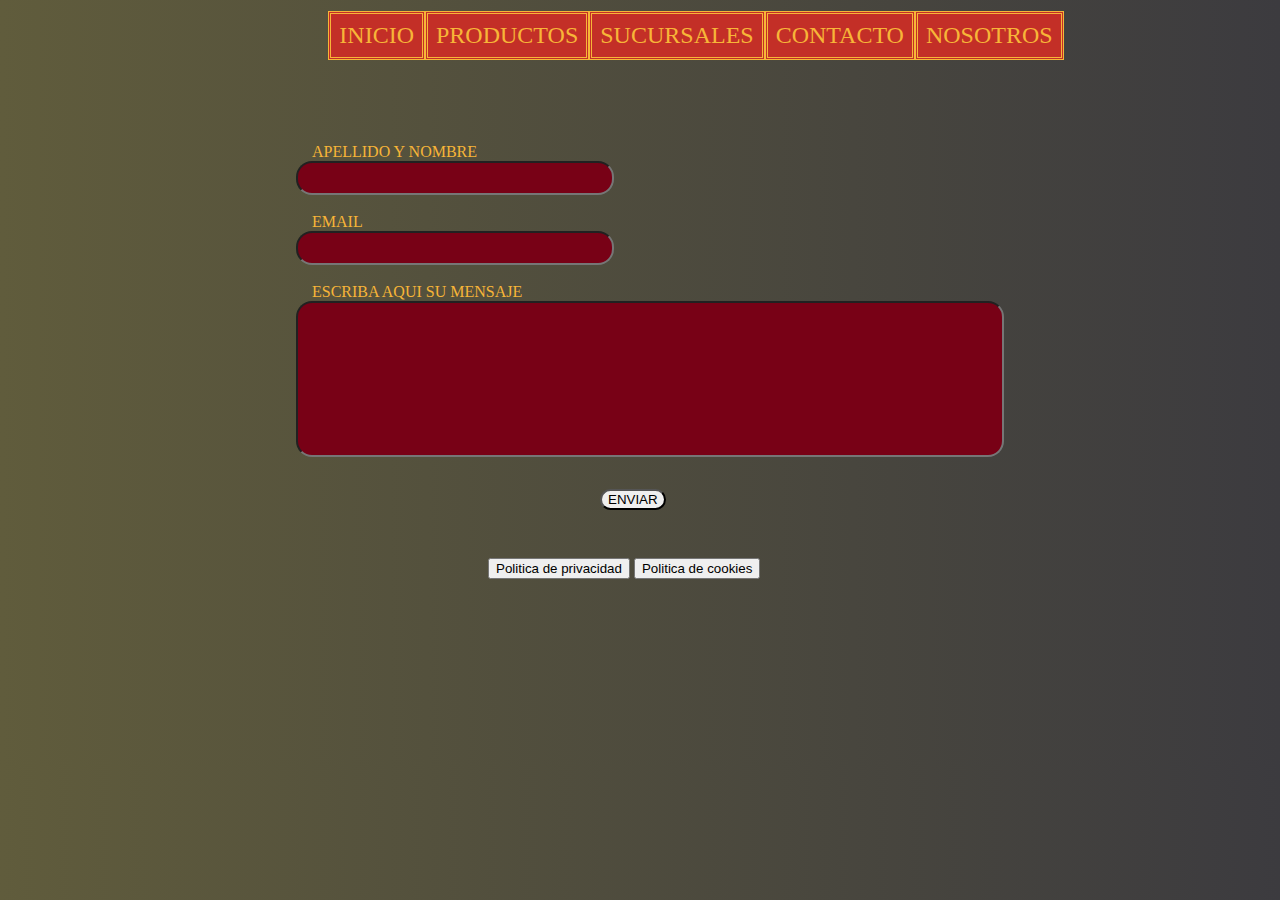
<file: vistas/contacto.html>
<!DOCTYPE html>
<html lang="en">
<head>
    <link href="https://cdn.jsdelivr.net/npm/bootstrap@5.1.3/dist/css/bootstrap.min.css" rel="stylesheet" integrity="sha384-1BmE4kWBq78iYhFldvKuhfTAU6auU8tT94WrHftjDbrCEXSU1oBoqyl2QvZ6jIW3" crossorigin="anonymous"> 
    <link rel="stylesheet" href="/estilos/main.css">
    <meta charset="UTF-8">
    <meta http-equiv="X-UA-Compatible" content="IE=edge">
    <meta name="description" content="Tu opinión nos interesa">
    <meta name="keywords" content="CONTACTO, ENVIAR, EMAIL, MENSAJE">
    <meta name="viewport" content="width=device-width, initial-scale=1.0">
    <link rel="stylesheet" href="https://cdnjs.cloudflare.com/ajax/libs/font-awesome/6.0.0-beta3/css/all.min.css" integrity="sha512-Fo3rlrZj/k7ujTnHg4CGR2D7kSs0v4LLanw2qksYuRlEzO+tcaEPQogQ0KaoGN26/zrn20ImR1DfuLWnOo7aBA==" crossorigin="anonymous" referrerpolicy="no-referrer" />
    <title>Empanadas|Charlemos!</title>
</head>
<body>
    <header>
        <nav>
          <a href="../index.html">INICIO</a>
          <a href="./productos.html">PRODUCTOS</a>
          <a href="./Sucursales.html">SUCURSALES</a>
          <a href="#">CONTACTO</a>
          <a href="./Nosotros.html">NOSOTROS</a>
        </nav>
      </header>
    <main>
    <table>
      <div>
          <form action="" method="get" enctype="text/plain">
            <label>APELLIDO Y NOMBRE</label><input type="text"/> 
      <br>  <label>EMAIL</label><input type="email" />
      <br>  <label>ESCRIBA AQUI SU MENSAJE</label><input type="text"  style="height: 150px; width: 700px;">
               <button type="button" class="btn btn-danger">ENVIAR</button>
          </form>
       </div>   
    </table>
    </main>
      <footer>
        <div class="piePagina__logoredes">
          <a href="https://facebook.com">
            <i class="fa-brands fa-facebook"></i>
          </a>
          <a href="https://instagram.com">
            <i class="fa-brands fa-instagram"></i>
          </a>
          <a href="https://youtube.com">
            <i class="fa-brands fa-youtube"></i>
          </a>
        </div>
        
      <section class="botones__Politicas">
        <button class="boton__politica" type="button"> Politica de privacidad </button>
        <button class="boton__cookies" type="button">Politica de cookies </button>
      </section>
      </footer>
      <script src="https://cdn.jsdelivr.net/npm/bootstrap@5.1.3/dist/js/bootstrap.bundle.min.js" integrity="sha384-ka7Sk0Gln4gmtz2MlQnikT1wXgYsOg+OMhuP+IlRH9sENBO0LRn5q+8nbTov4+1p" crossorigin="anonymous"></script>
</body>
</html>
</file>
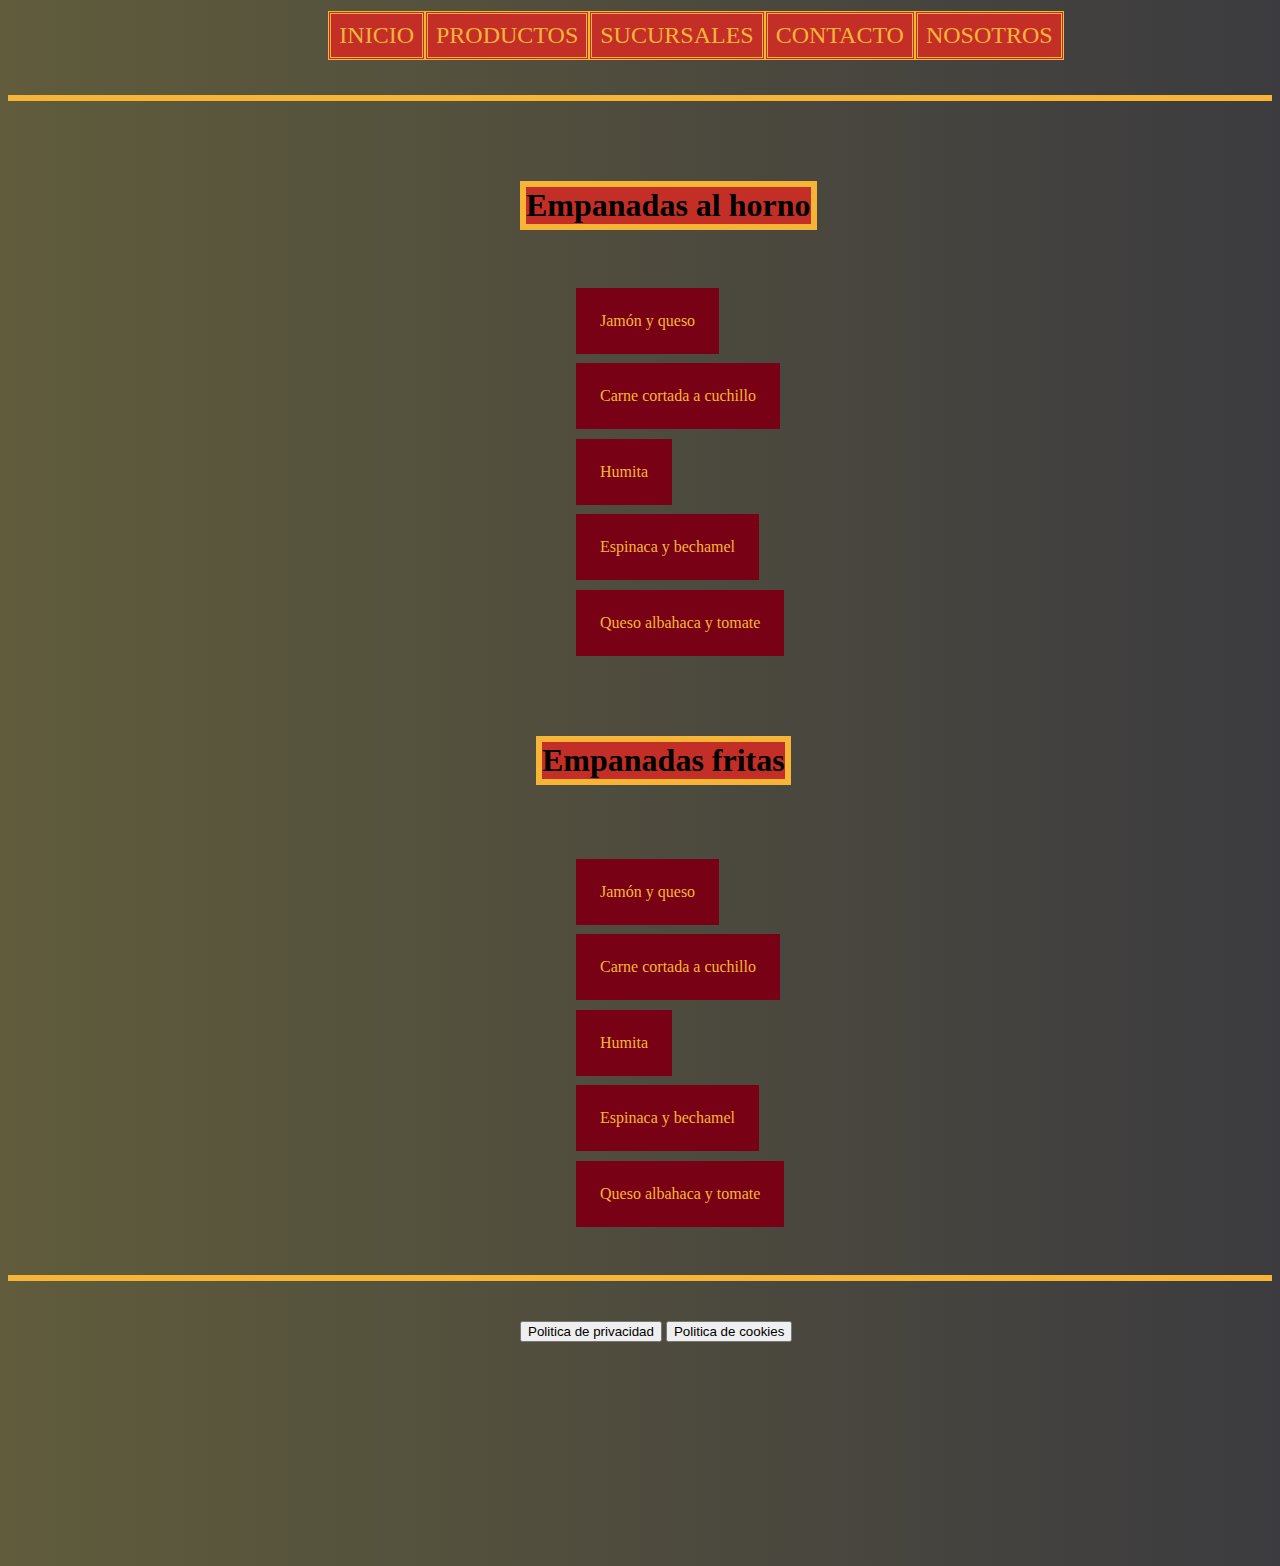
<file: vistas/productos.html>
<!DOCTYPE html>
<html lang="en">
<head>
    <link href="https://cdn.jsdelivr.net/npm/bootstrap@5.1.3/dist/css/bootstrap.min.css" rel="stylesheet" integrity="sha384-1BmE4kWBq78iYhFldvKuhfTAU6auU8tT94WrHftjDbrCEXSU1oBoqyl2QvZ6jIW3" crossorigin="anonymous">
    <link rel="stylesheet" href="/estilos/main.css">
    <meta charset="UTF-8">
    <meta http-equiv="X-UA-Compatible" content="IE=edge">
    <meta name="description" content="Nuestras opciones">
    <meta name="keywords" content="EMPANADAS, JAMON Y QUESO, CARNE, FRITAS, HORNO">
    <meta name="viewport" content="width=device-width, initial-scale=1.0">
    <link rel="stylesheet" href="https://cdnjs.cloudflare.com/ajax/libs/font-awesome/6.0.0-beta3/css/all.min.css" integrity="sha512-Fo3rlrZj/k7ujTnHg4CGR2D7kSs0v4LLanw2qksYuRlEzO+tcaEPQogQ0KaoGN26/zrn20ImR1DfuLWnOo7aBA==" crossorigin="anonymous" referrerpolicy="no-referrer" />
    <title>Empanadas|Nuestras opciones</title>
</head>
<body>
    <header>
        <nav>
          <a href="../index.html">INICIO</a>
          <a href="#">PRODUCTOS</a>
          <a href="./Sucursales.html">SUCURSALES</a>
          <a href="./contacto.html">CONTACTO</a>
          <a href="./Nosotros.html">NOSOTROS</a>
        </nav>
      </header>

    <main class="cuerpo__pro">
      <div class="linea1"></div>
      <h1 class="primera__variedad">Empanadas al horno </h1> 
      <ul> 
         <li>Jamón y queso</li>
         <li>Carne cortada a cuchillo</li>
         <li>Humita</li>
         <li>Espinaca y bechamel</li>
         <li>Queso albahaca y tomate</li>
      </ul>
  
  <h1 class="segunda__variedad">Empanadas fritas</h1>  
      <ul>
         <li>Jamón y queso</li>
         <li>Carne cortada a cuchillo</li>
         <li>Humita</li>
         <li>Espinaca y bechamel</li>
         <li>Queso albahaca y tomate</li>
      </ul>
      <div class="linea2"></div>
   </main>
    <footer>
        <div class="redes__productos">
          <a href="https://facebook.com">
            <i class="fa-brands fa-facebook-f"></i>
          </a>
          <a href="https://instagram.com">
            <i class="fa-brands fa-instagram"></i>
          </a>
          <a href="https://youtube.com">
            <i class="fa-brands fa-youtube"></i>
          </a>
        </div>
  
       <div class="politicas__productos">
        <button class="boton__politica"type="button"> Politica de privacidad </button>
        <button class="boton__cookies"type="button">Politica de cookies </button>
       </div>
      </footer>
      <script src="https://cdn.jsdelivr.net/npm/bootstrap@5.1.3/dist/js/bootstrap.bundle.min.js" integrity="sha384-ka7Sk0Gln4gmtz2MlQnikT1wXgYsOg+OMhuP+IlRH9sENBO0LRn5q+8nbTov4+1p" crossorigin="anonymous"></script>
</body>
</html>
</file>
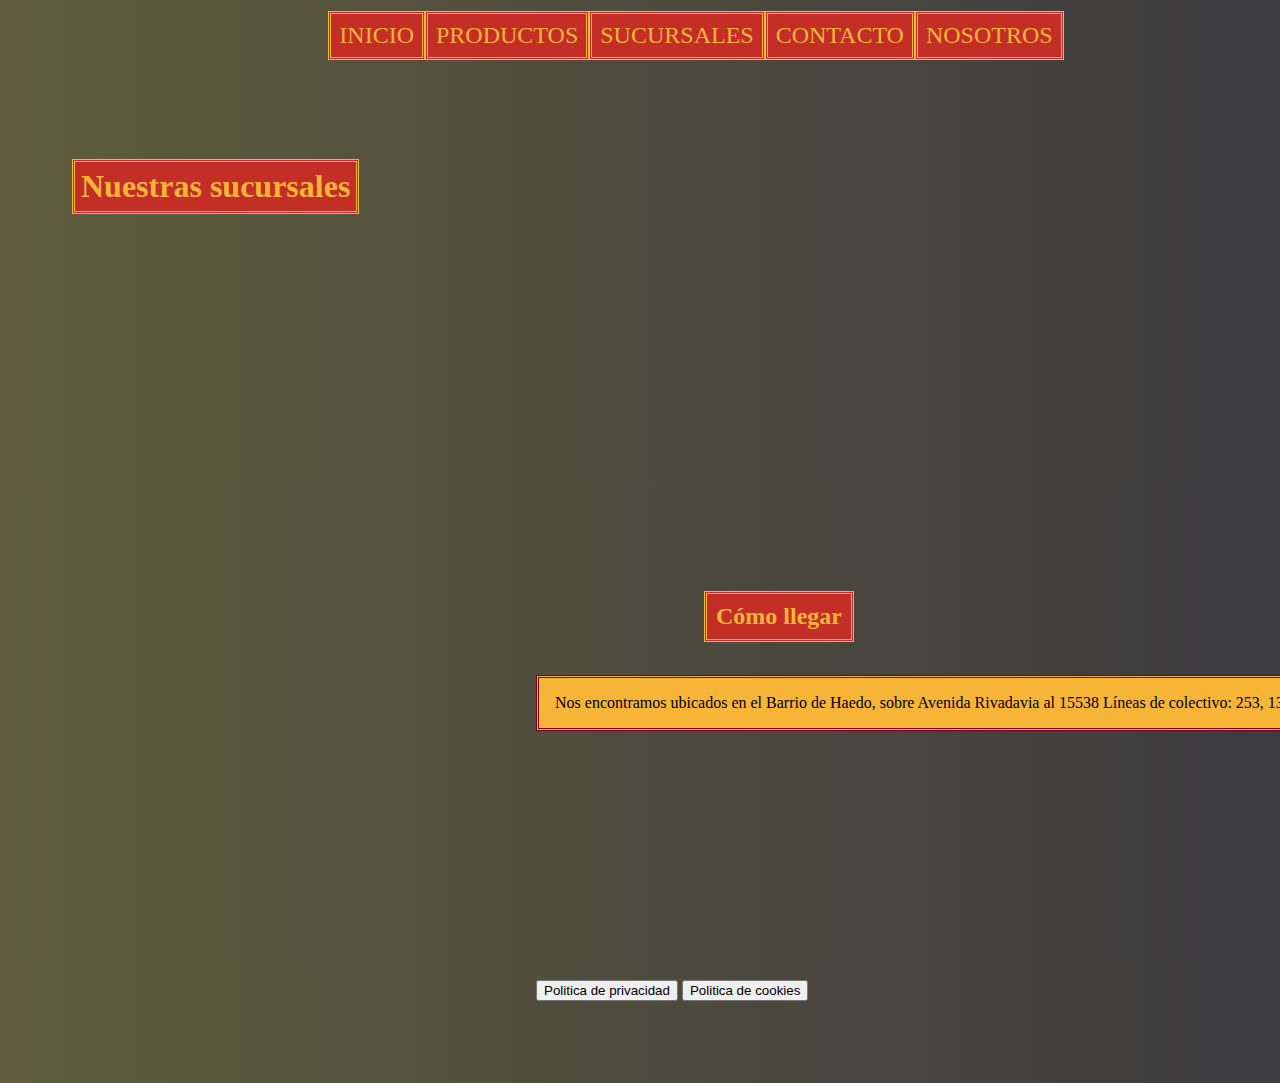
<file: vistas/sucursales.html>
<!DOCTYPE html>
<html lang="en">
<head>
    <link href="https://cdn.jsdelivr.net/npm/bootstrap@5.1.3/dist/css/bootstrap.min.css" rel="stylesheet" integrity="sha384-1BmE4kWBq78iYhFldvKuhfTAU6auU8tT94WrHftjDbrCEXSU1oBoqyl2QvZ6jIW3" crossorigin="anonymous">
    <link rel="stylesheet" href="/estilos/main.css">
    <meta charset="UTF-8">
    <meta http-equiv="X-UA-Compatible" content="IE=edge">
    <meta name="description" content="Dónde estamos">
    <meta name="keywords" content="LLEGAR, COMO, HAEDO, COLECTIVO, SUCURSALES">
    <meta name="viewport" content="width=device-width, initial-scale=1.0">
    <link rel="stylesheet" href="https://cdnjs.cloudflare.com/ajax/libs/font-awesome/6.0.0-beta3/css/all.min.css" integrity="sha512-Fo3rlrZj/k7ujTnHg4CGR2D7kSs0v4LLanw2qksYuRlEzO+tcaEPQogQ0KaoGN26/zrn20ImR1DfuLWnOo7aBA==" crossorigin="anonymous" referrerpolicy="no-referrer" />
    <title>Empanadas|Dónde nos encontrás</title>
</head>
<body>
    <header>
        <nav>
          <a href="../index.html">INICIO</a>
          <a href="./Productos.html">PRODUCTOS</a>
          <a href="#">SUCURSALES</a>
          <a href="./contacto.html">CONTACTO</a>
          <a href="./Nosotros.html">NOSOTROS</a>
        </nav>
      </header>
      <main class="cuerpo__sucursales"> 
        <section>
          <div class="container">
            <div class="row">
              <div class="col-md-6">
          <h1 class="donde__estamos">Nuestras sucursales</h1>
       <iframe src="https://www.google.com/maps/embed?pb=!1m18!1m12!1m3!1d5520.338633365697!2d-58.592714278727804!3d-34.64427166698021!2m3!1f0!2f0!3f0!3m2!1i1024!2i768!4f13.1!3m3!1m2!1s0x95bcc78445131cc1%3A0x4e7194a403f10e3b!2sHaedo!5e0!3m2!1ses!2sar!4v1643925948982!5m2!1ses!2sar" width="600" height="450" style="border:0;" allowfullscreen="" loading="lazy"></iframe>
        
       <h1 class="donde__estamos2">Cómo llegar</h1>
       <p class="como__llegar"> Nos encontramos ubicados en el Barrio de Haedo, sobre Avenida Rivadavia al 15538
         Líneas de colectivo: 253, 136, 163, 182, 236.
         También pueden valerse de la línea de trenes Sarmiento.
       </p>
      </section>
      </main>
    <footer>
        <div class="pie__sucursales">
          <a href="https://facebook.com">
            <i class="fa-brands fa-facebook-f"></i>
          </a>
          <a href="https://instagram.com">
            <i class="fa-brands fa-instagram"></i>
          </a>
          <a href="https://youtube.com">
            <i class="fa-brands fa-youtube"></i>
          </a>
        </div>
  
      <section class="politicas__sucursales">
        <button type="button"> Politica de privacidad </button>
        <button type="button">Politica de cookies </button>
      </section>  
      </footer>
      <script src="https://cdn.jsdelivr.net/npm/bootstrap@5.1.3/dist/js/bootstrap.bundle.min.js" integrity="sha384-ka7Sk0Gln4gmtz2MlQnikT1wXgYsOg+OMhuP+IlRH9sENBO0LRn5q+8nbTov4+1p" crossorigin="anonymous"></script>
</body>
</html>
</file>
<file: estilos/main.css>
@charset "UTF-8";
/*index*/
body {
  overflow-x: hidden;
  font-family: Georgia, 'Times New Roman', Times, serif;
  font-style: initial;
  position: relative;
  padding-bottom: 16rem;
  color: black;
  background: #3C3B3F;
  /* fallback for old browsers */
  /* Chrome 10-25, Safari 5.1-6 */
  background: -webkit-gradient(linear, left top, right top, from(#605C3C), to(#3C3B3F));
  background: linear-gradient(to right, #605C3C, #3C3B3F);
  /* W3C, IE 10+/ Edge, Firefox 16+, Chrome 26+, Opera 12+, Safari 7+ */
}

body header {
  text-align: left;
  padding: 3px;
  margin-bottom: 1rem;
  display: -webkit-box;
  display: -ms-flexbox;
  display: flex;
  -webkit-box-align: center;
      -ms-flex-align: center;
          align-items: center;
  -ms-flex-pack: distribute;
      justify-content: space-around;
}

body header .header__logo {
  width: 8rem;
  height: 8rem;
  position: relative;
  left: -6rem;
}

body header nav {
  position: relative;
  display: -webkit-box;
  display: -ms-flexbox;
  display: flex;
  -webkit-box-pack: right;
      -ms-flex-pack: right;
          justify-content: right;
  right: -3.5rem;
}

body header nav a {
  color: #f7b538;
  text-decoration: none;
  font-size: 24px;
  border: #f7b538;
  border-style: double;
  background-color: #c32f27;
  padding: 8px;
  width: -webkit-fit-content;
  width: -moz-fit-content;
  width: fit-content;
  height: -webkit-fit-content;
  height: -moz-fit-content;
  height: fit-content;
  -webkit-transition: .5s;
  transition: .5s;
}

body header nav a:hover {
  -webkit-transition: .3s;
  transition: .3s;
  width: -webkit-fit-content;
  width: -moz-fit-content;
  width: fit-content;
  padding: 11px;
  height: 60px;
  color: #f7b538;
  background-color: #780116;
}

.anuncio__covid {
  border: #f7b538 3px solid;
  color: black;
  font-family: 'Franklin Gothic Medium', 'Arial Narrow', Arial, sans-serif;
  margin-left: auto;
  margin-right: auto;
  width: -webkit-fit-content;
  width: -moz-fit-content;
  width: fit-content;
  height: 2rem;
}

.texto__anuncio {
  bottom: -0.5rem;
  font-size: large;
  background: #780116;
  background: linear-gradient(320deg, #780116 0%, #c32f27 20%, #f7b538 49%, #c32f27 80%, #780116 100%);
  filter: progid:DXImageTransform.Microsoft.gradient(startColorstr="#780116",endColorstr="#780116",GradientType=1);
}

.textos__sobreYparticipa {
  display: -ms-grid;
  display: grid;
  -ms-grid-columns: (2fr)[5];
      grid-template-columns: repeat(5, 2fr);
  -webkit-column-gap: 1.5rem;
          column-gap: 1.5rem;
  background-color: #c32f27;
  border: 2px solid #f7b538;
}

.titulo__sobre {
  top: 0.5rem;
  left: 0.5rem;
  position: relative;
  color: black;
  font-size: x-large;
  font-weight: 800;
  background-color: #f7b538;
  height: -webkit-fit-content;
  height: -moz-fit-content;
  height: fit-content;
}

.titulo__sobre .main__DatosHistóricos {
  display: -ms-grid;
  display: grid;
  -ms-grid-column: 1;
      grid-column-start: 1;
  grid-column-end: 3;
  padding: 14px;
  line-height: 2rem;
  background-color: #c32f27;
  margin-top: 2.5rem;
}

.titulo__participa {
  top: 0.5rem;
  right: -0.5rem;
  position: relative;
  color: black;
  font-size: x-large;
  font-weight: 800;
  background-color: #f7b538;
  height: -webkit-fit-content;
  height: -moz-fit-content;
  height: fit-content;
}

.titulo__participa .main__participaYgana {
  display: -ms-grid;
  display: grid;
  -ms-grid-column: 4;
      grid-column-start: 4;
  grid-column-end: 5;
  padding: 12px;
  line-height: 2rem;
  background-color: #c32f27;
  margin-top: 2.5rem;
}

section .main__basesYcondiciones {
  width: -webkit-fit-content;
  width: -moz-fit-content;
  width: fit-content;
  position: relative;
  margin-left: auto;
  margin-right: auto;
  height: -webkit-fit-content;
  height: -moz-fit-content;
  height: fit-content;
  background-color: #f7b538;
  top: 24rem;
  left: -17rem;
}

.img-carrusel {
  height: 50vh;
  -o-object-fit: cover;
     object-fit: cover;
  border: #f7b538 2px solid;
}

footer .footer__logoredes {
  position: relative;
  bottom: -1rem;
  width: 100%;
}

footer .footer__logoredes a i {
  color: #780116;
  position: relative;
  left: 33rem;
  top: 1rem;
  font-size: 4rem;
}

.botones__index {
  position: relative;
  left: 30rem;
  top: 2.5rem;
}

/*productos*/
.cuerpo__pro {
  display: -ms-grid;
  display: grid;
  -webkit-box-align: center;
      -ms-flex-align: center;
          align-items: center;
}

.cuerpo__pro ul li {
  width: -webkit-fit-content;
  width: -moz-fit-content;
  width: fit-content;
  display: -webkit-box;
  display: -ms-flexbox;
  display: flex;
  position: relative;
  left: 33rem;
  list-style-type: none;
  padding: 1.5rem;
  background-color: #780116;
  color: #f7b538;
  margin-top: 0.6rem;
  width: fit-content;
}

.cuerpo__pro .linea1 {
  margin-top: 1rem;
  margin-bottom: -1rem;
  height: 6px;
  background-color: #f7b538;
}

.cuerpo__pro .primera__variedad {
  width: -webkit-fit-content;
  width: -moz-fit-content;
  width: fit-content;
  margin-left: 32rem;
  margin-top: 6rem;
  margin-bottom: 2rem;
  padding-left: -3rem;
  border: 6px solid #f7b538;
  color: black;
  background-color: #c32f27;
}

.cuerpo__pro .segunda__variedad {
  width: -webkit-fit-content;
  width: -moz-fit-content;
  width: fit-content;
  margin: 5px;
  margin-top: 4rem;
  margin-left: 33rem;
  margin-bottom: 3rem;
  padding-left: rem;
  border: 6px solid #f7b538;
  color: black;
  background-color: #c32f27;
}

.cuerpo__pro .linea2 {
  margin-top: 2rem;
  height: 6px;
  background-color: #f7b538;
}

footer .redes__productos i {
  position: relative;
  top: 2rem;
  left: 35rem;
  font-size: 4rem;
  color: #780116;
}

.politicas__productos {
  position: relative;
  top: 2.5rem;
  left: 32rem;
}

/*sucursales*/
.cuerpo__sucursales {
  width: auto;
  height: 5px;
  border-bottom: 0em;
}

.cuerpo__sucursales section .donde__estamos {
  margin-top: 8rem;
  position: relative;
  width: -webkit-fit-content;
  width: -moz-fit-content;
  width: fit-content;
  height: -webkit-fit-content;
  height: -moz-fit-content;
  height: fit-content;
  -ms-flex-line-pack: center;
      align-content: center;
  margin-left: 4rem;
  top: -2rem;
  font-size: 2rem;
  padding: 6px;
  border: #f7b538;
  border-style: double;
  background-color: #c32f27;
  color: #f7b538;
}

.cuerpo__sucursales iframe {
  position: relative;
  left: -5rem;
  top: 1rem;
  height: 80vh;
}

.cuerpo__sucursales .donde__estamos2 {
  margin-top: -2rem;
  position: relative;
  width: -webkit-fit-content;
  width: -moz-fit-content;
  width: fit-content;
  left: 43.5rem;
  top: -23rem;
  font-size: 1.5rem;
  padding: 9px;
  border-style: double;
  background-color: #c32f27;
  color: #f7b538;
}

.cuerpo__sucursales .como__llegar {
  width: 100%;
  position: relative;
  left: 33rem;
  top: -22rem;
  background-color: #f7b538;
  border: #780116 3px double;
  padding: 1rem;
}

footer .pie__sucursales i {
  position: relative;
  top: 47.5rem;
  left: 38.5rem;
  font-size: 4rem;
  color: #780116;
}

.politicas__sucursales {
  width: -webkit-fit-content;
  width: -moz-fit-content;
  width: fit-content;
  display: block;
  position: relative;
  left: 33rem;
  top: 49rem;
}

/*contacto*/
form {
  margin-top: 5rem;
}

label {
  display: -webkit-box;
  display: -ms-flexbox;
  display: flex;
  position: relative;
  left: 19rem;
  color: #f7b538;
}

input {
  position: relative;
  display: -webkit-box;
  display: -ms-flexbox;
  display: flex;
  -ms-flex-item-align: center;
      align-self: center;
  -webkit-box-align: center;
      -ms-flex-align: center;
          align-items: center;
  margin-left: 18rem;
  background-color: #780116;
  font-size: x-large;
  border-radius: 1rem;
}

.btn.btn-danger {
  position: relative;
  left: 37rem;
  top: 2rem;
  border-radius: 1rem;
}

footer .piePagina__logoredes i {
  position: relative;
  left: 34rem;
  top: 4.5rem;
  font-size: 4rem;
  color: #780116;
}

.botones__Politicas {
  position: relative;
  display: block;
  top: 5rem;
  left: 30rem;
  width: 65%;
}

/*nosotros*/
.sobre__nosotros {
  padding-right: 1.5rem;
  padding-left: 1.5rem;
  position: relative;
  left: 0.5rem;
  top: 4rem;
  font-size: larger;
  background-color: #f7b538;
  border-radius: 1.5rem;
  padding: 3rem;
}

footer .redes__nosotros i {
  position: relative;
  left: 38rem;
  top: 8.5rem;
  font-size: 4rem;
  color: #780116;
}

.politicas__nosotros {
  position: relative;
  top: 9rem;
  left: 33rem;
}
/*# sourceMappingURL=main.css.map */
</file>
